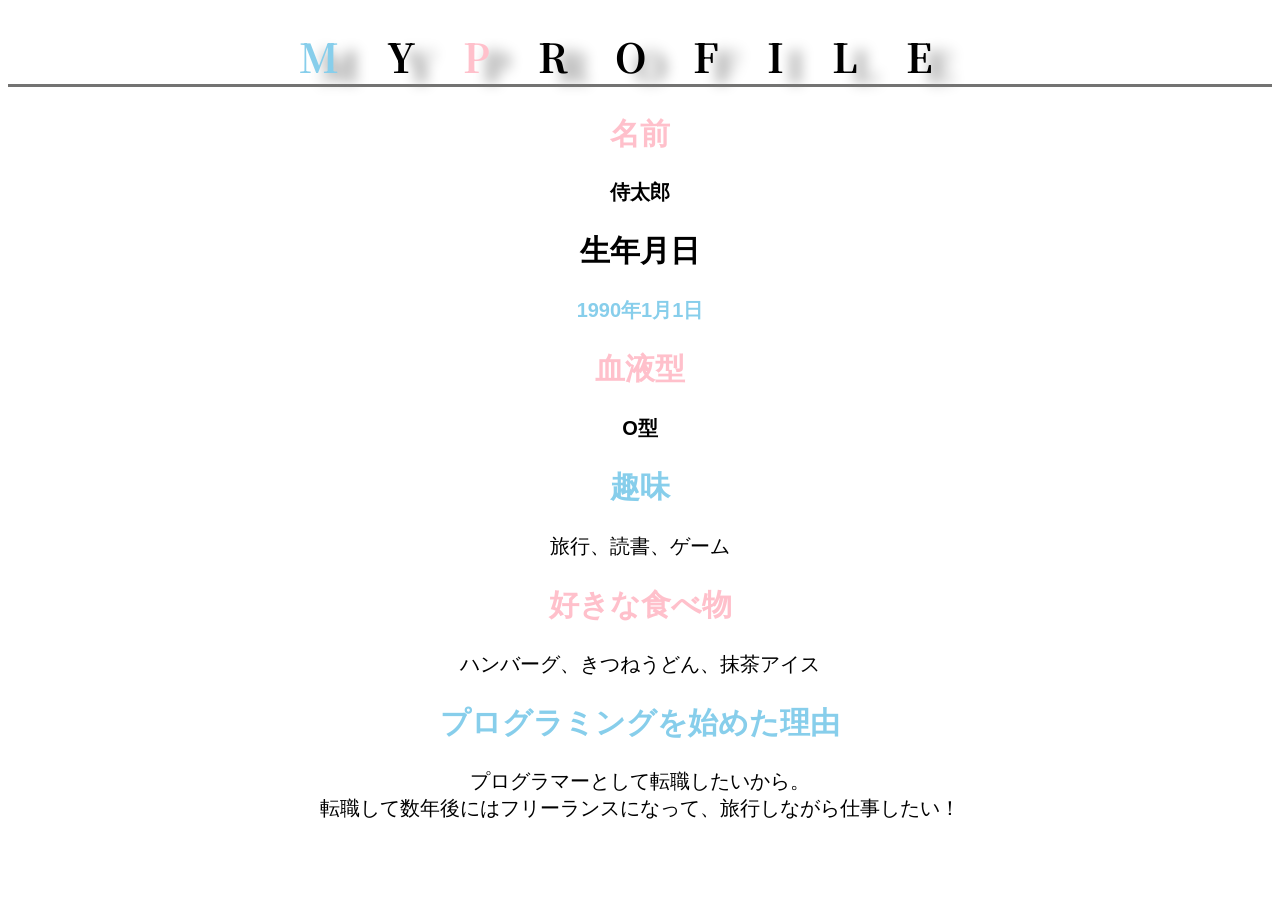
<file: kadai_014/kadai-014.html>
<!DOCTYPE html>
<html lang="en">
<head>
   <meta charset="UTF-8">
   <meta name="description" content="このページは14章の課題です。">
   <meta name="viewport" content="width=device-width, initial-scale=1.0">
   <title>14章課題</title>
   <link rel="stylesheet" href="style.css">
   <link rel="preconnect" href="https://fonts.googleapis.com">
<link rel="preconnect" href="https://fonts.gstatic.com" crossorigin>
<link href="https://fonts.googleapis.com/css2?family=Noto+Serif+JP:wght@300&display=swap" rel="stylesheet">
</head>
<body>
   <h1><span class="blue">M</span>Y<span class="pink">P</span>ROFILE</h1>
   <div id="basic">
   <h2 class="pink">名前</h2>
   <p>侍太郎</p>
   <h2>生年月日</h2>
   <p class="blue">1990年1月1日</p>
   <h2 class="pink">血液型</h2>
   <p>O型</p>
   </div>
   <h2 class="blue">趣味</h2>
   <p>旅行、読書、ゲーム</p>
   <h2 class="pink">好きな食べ物</h2>
   <p>ハンバーグ、きつねうどん、抹茶アイス</p>
   <h2 class="blue">プログラミングを始めた理由</h2>
   <p>プログラマーとして転職したいから。<br>
      転職して数年後にはフリーランスになって、旅行しながら仕事したい！</p>
 
</body>
</body>

</body>
</html>
</file>
<file: kadai_014/style.css>
@charset "utf-8";
*{
    text-align: center;
}
body{
   font-family:"Arial", "Meiryo", sans-serif;
   font-size: 20px;
}

h1{
    font-family: 'Noto Serif JP', serif;
    font-size: 40px;
    letter-spacing: 1.2em;
    text-shadow: 20px 9px 14px gray;
    border-bottom: solid 3px rgb(115, 115, 114);
}

.blue{
    color: skyblue;
}
.pink{
    color:rgb(255, 192, 203) ;
}
#basic p{
    font-weight: bold;
}
</file>
